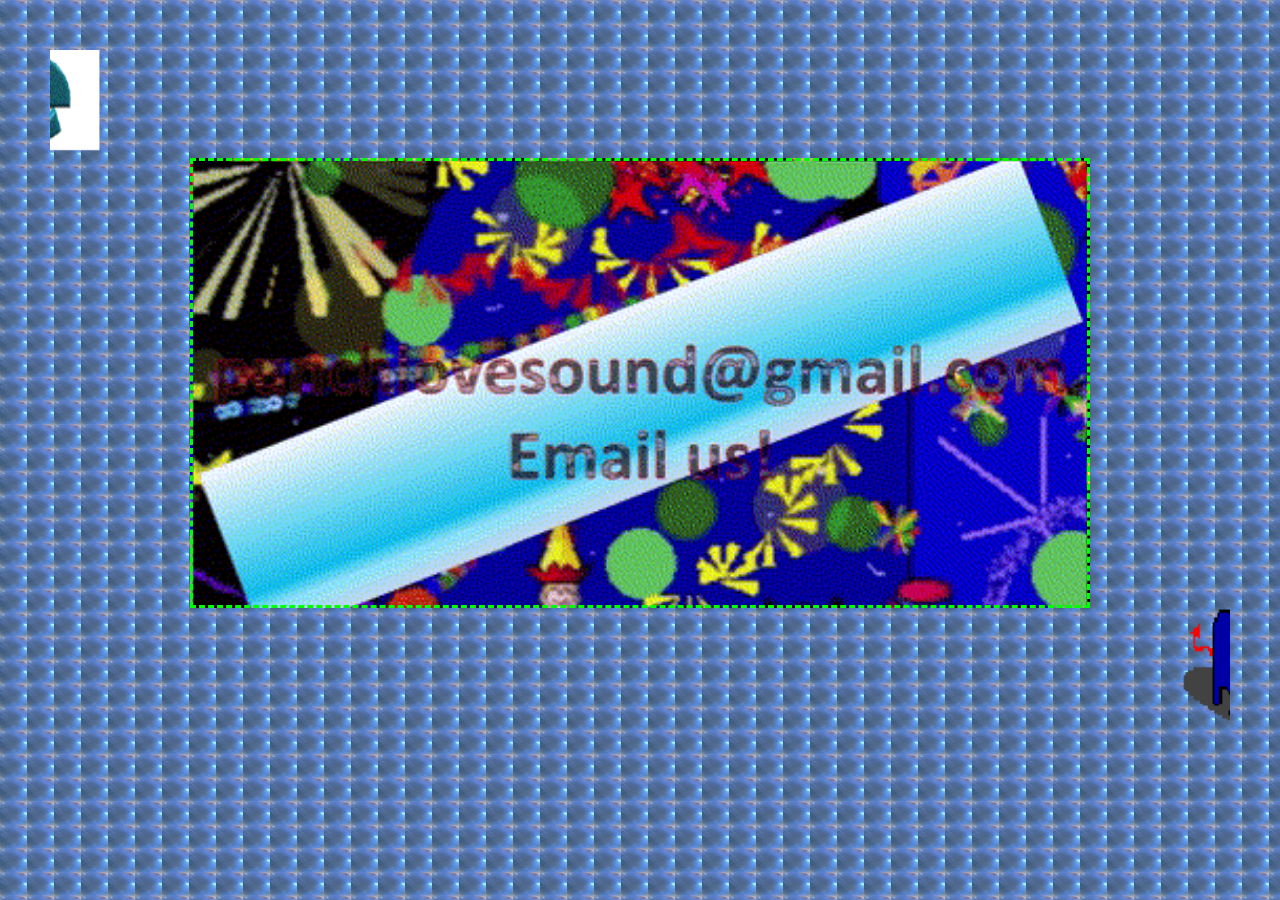
<file: contact.html>
﻿<!DOCTYPE html>

<html lang="en" xmlns="http://www.w3.org/1999/xhtml">
<head>
    <meta charset="utf-8" />
    <title>contact us!</title>
    <meta name="description" content="" />
    <meta name="viewport" content="width=device-width, initial-scale=1" />

    <meta property="og:title" content="" />
    <meta property="og:type" content="" />
    <meta property="og:url" content="" />
    <meta property="og:image" content="" />

    <link rel="stylesheet" href="styles/title.css" />
    <link rel="shortcut icon" type="image/x-icon" href="img/favicon.ico" />

    <meta name="theme-color" content="#fafafa" />

</head>
<body>

    <div class="button">
        <marquee behavior="scroll" direction="right">
            <img src="img/gif/emailspin.gif" width="130vh" height="100vh" />
        </marquee>        
        <button type="button" onclick="window.location.href='mailto: punchlovesound@gmail.com'" value="first"></button>
        <marquee behavior="scroll" direction="left">
            <img src="img/gif/mailboxdevil.gif" width="120vh" height="120vh" />
        </marquee>        
    </div>

</body>
</html>
</file>
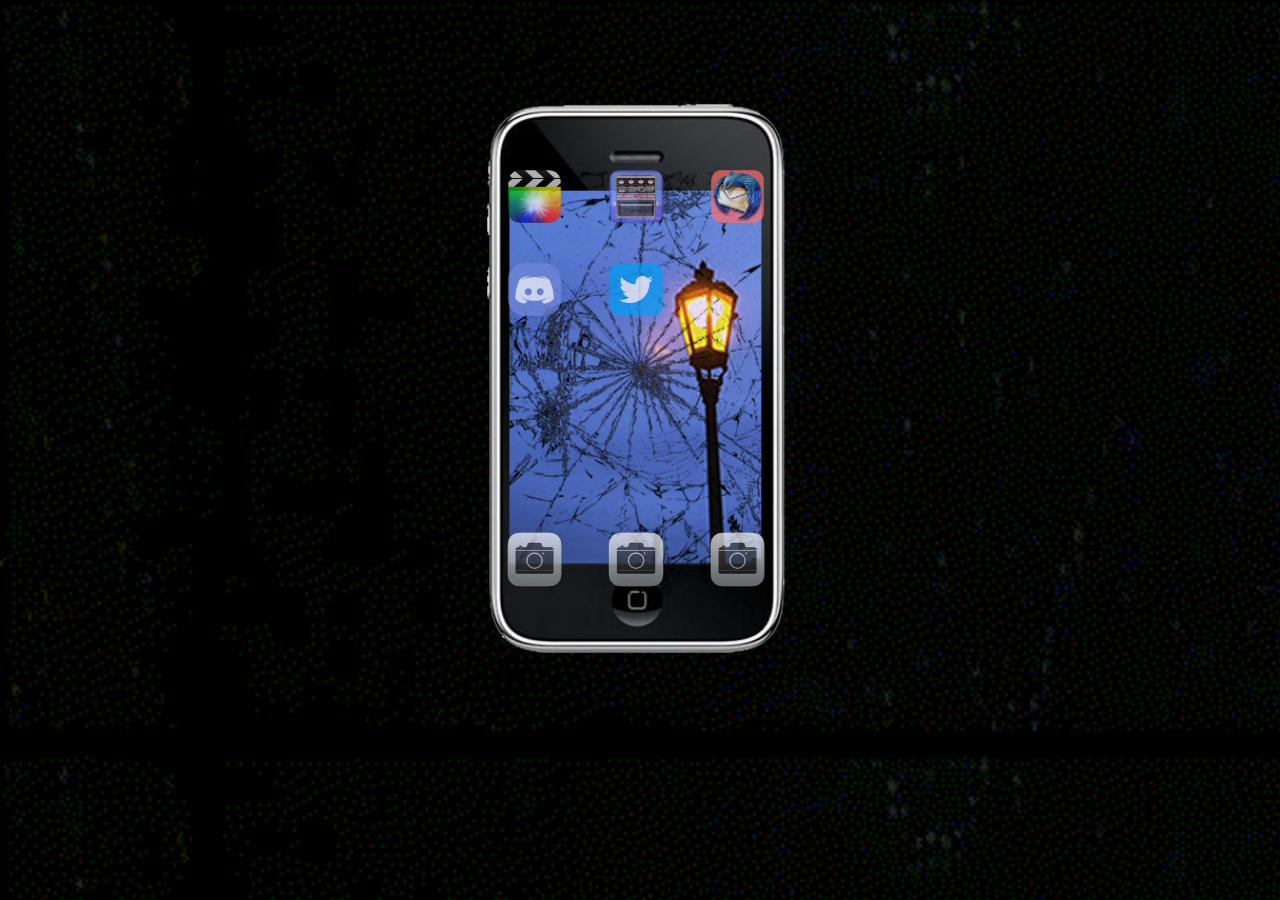
<file: iphone.html>
﻿<!DOCTYPE html>

<html lang="en" xmlns="http://www.w3.org/1999/xhtml">
<head>
    <meta charset="utf-8" />
    <link rel="stylesheet" href="styles/main.css">
    <title>░▒ Punchlove.net ▒░</title>
    <meta name="viewport" content="width=device-width, initial-scale=1">
</head>
<body>

    <!-- Add your site or application content here -->


    <div class="iphonewrapper" style="position: relative;">
        <!--<a href="https://linktr.ee/punchlovemusic" target="_blank">
            <img src="img/gif/upcoming-shows.gif" />
        </a>-->


        <img id='iphonebackground' src="img/iphone2.png">

        <!--<a href="https://linktr.ee/punchlovemusic" target="_blank">
            <img src="img/gif/stream-links.gif" />
        </a>-->

        <a href="videos.html"><div class="app" style="position: absolute; left: 32%; top: 20%; width: 10%; height: 10%;"><img src="img/icons/videos.png" width="100%"></div></a>
        <a href="pedals.html"><div class="app" style="position: absolute; left: 44.5%; top: 20%; width: 10%; height: 10%;"><img src="img/icons/pedal_icon.png" width="100%"></div></a>
        <a href="contact.html"><div class="app" style="position: absolute; left: 57%; top: 20%; width: 10%; height: 10%;"><img src="img/icons/thunderbird.png" width="100%"></div></a>
        <a href="https://discord.gg/wtrZQrCG" target="_blank"><div class="app" style="position: absolute; left: 32%; top: 32.5%; width: 10%; height: 10%;"><img src="img/icons/discord.png" width="100%"></div></a>
        <a href="https://twitter.com/punchlovemusic" target="_blank"><div class="app" style="position: absolute; left: 44.5%; top: 32.5%; width: 10%; height: 10%;"><img src="img/icons/twit.png" width="100%"></div></a>

        <a href="photos_for_real.html"><div class="app" style="position: absolute; left: 32%; top: 69%; width: 10%; height: 10%;"><img src="img/icons/camera.png" width="100%"></div></a>
        <a href="photos2.html"><div class="app" style="position: absolute; left: 44.5%; top: 69%; width: 10%; height: 10%;"><img src="img/icons/camera.png" width="100%"></div></a>
        <a href="webcam.html"><div class="app" style="position: absolute; left: 57%; top: 69%; width: 10%; height: 10%;"><img src="img/icons/camera.png" width="100%"></div></a>

    </div>
    <!--<div class="title">
        <marquee>
            <p>Punchlove Punchlove Punchlove Punchlove Punchlove Punchlove Punchlove Punchlove</p>
        </marquee>
    </div>-->
    <!-- Google Analytics: change UA-XXXXX-Y to be your site's ID. -->
    <script>
        window.ga = function () { ga.q.push(arguments) }; ga.q = []; ga.l = +new Date;
        ga('create', 'UA-XXXXX-Y', 'auto'); ga('set', 'anonymizeIp', true); ga('set', 'transport', 'beacon'); ga('send', 'pageview')
    </script>
    <script src="https://www.google-analytics.com/analytics.js" async></script>
    <script async src="https://platform.twitter.com/widgets.js" charset="utf-8"></script>

    <!--
        <a href="https://www.instagram.com/punchlovemusic/" target="_blank"><div class="app" style="position: absolute; left: 44.5%; top: 32.5%; width: 10%; height: 10%;"><img src="img/icons/instagram.png" width="100%"></div></a>
        <a href="https://music.apple.com/artist/punchlove/1545713753" target="_blank"><div class="app" style="position: absolute; left: 32%; top: 32.5%; width: 10%; height: 10%;"><img src="img/icons/applemusic.png" width="100%"></div></a>
        <a href="https://soundcloud.com/user-209600053-646301370" target="_blank"><div class="app" style="position: absolute; left: 57%; top: 32.5%; width: 10%; height: 10%; "><img src="img/icons/soundcloud2.png" width="100%"></div></a>
        <a href="https://punchlove.bandcamp.com/" target="_blank"><div class="app" style="position: absolute; left: 32%; top: 45%; width: 10%; height: 10%;"><img src="img/icons/bandcamp.png" width="100%"></div></a>
        <a href="https://open.spotify.com/artist/5Tbdx7OG835TPTxnEgfNiW" target="_blank"><div class="app" style="position: absolute; left: 44.5%; top: 45%; width: 10%; height: 10%;"><img src="img/icons/spotify.png" width="100%"></div></a>-->



</body>
</html>
</file>
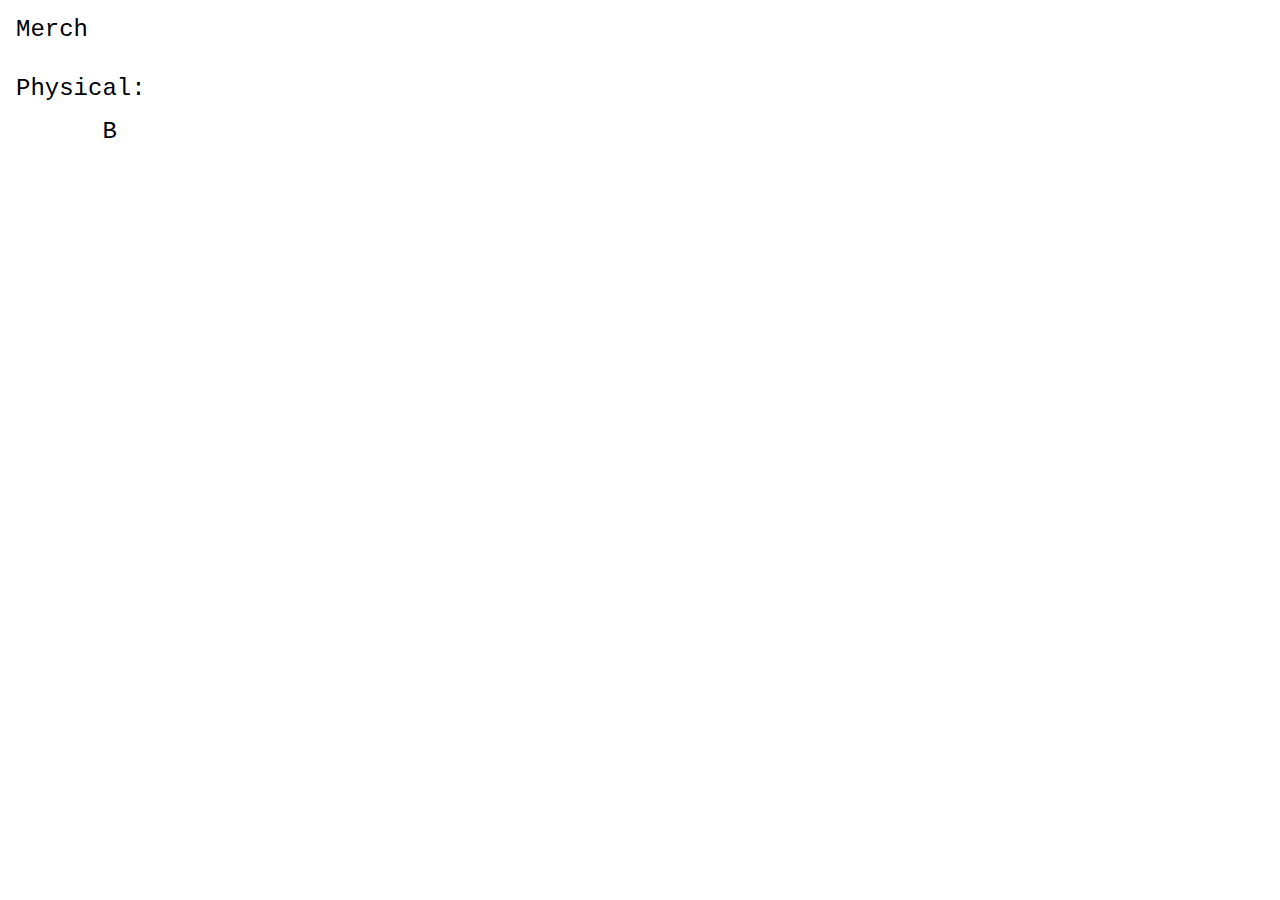
<file: links.html>
<!DOCTYPE html>

<html lang="en" xmlns="http://www.w3.org/1999/xhtml">
<head>
    <meta charset="utf-8" />
    <title>░▒ punchlove.net ▒░</title>
    <meta name="viewport" content="width=device-width, initial-scale=1">

    <meta property="og:title" content="">
    <meta property="og:type" content="">
    <meta property="og:url" content="">
    <meta property="og:image" content="">
    <meta name="description" content="Punchlove the band the website">
    <meta name="keywords" content="Music, Shoegaze, New York, Punchlove, Band, Indepedent">
    <meta name="author" content="Punchlove">

    <link rel="stylesheet" href="" />
    <link rel="shortcut icon" type="image/x-icon" href="img/favicon.ico" />

    <style>
        body {
            display: flex;
            justify-content: left;
            height: 100vh;
            font-family: 'Courier New', Courier, monospace;
            margin: 0;
        }

        .typewriter {
            font-size: 1.5rem;
            
            white-space: nowrap;
            overflow: hidden;
            margin-bottom: 0.5rem;
            margin-left: 1rem; margin-top: 1rem;
        }
    </style>
</head>

<body>
    <div id="container" style="position: relative">
        <div id="typewriter-container" style="position: absolute"></div>
        <div id="link-container" style="position: absolute; display: none;">
            <div class="typewriter"><a target="_blank" href="https://punchlove.bandcamp.com/merch">Merch</a></div>
            <div class="typewriter"></div>
            <div class="typewriter">Physical:</div>
            <div class="typewriter">&nbsp;&nbsp;&nbsp;&nbsp;&nbsp;&nbsp;<a target="_blank" href="https://punchlove.bandcamp.com/album/channels">BandCamp</a></div>
            <div class="typewriter">&nbsp;&nbsp;&nbsp;&nbsp;&nbsp;&nbsp;<a target="_blank" href="https://www.kaninerecords.com/product/channels">Kanine</a></div>
            <div class="typewriter">&nbsp;&nbsp;&nbsp;&nbsp;&nbsp;&nbsp;<a target="_blank" href="https://pleasuretapes.myshopify.com/products/channels-by-punchlove-ltd-10">Pleasure Tapes</a></div>
            <div class="typewriter"></div>
            <div class="typewriter">Streaming:</div>
            <div class="typewriter">&nbsp;&nbsp;&nbsp;&nbsp;&nbsp;&nbsp;<a target="_blank" href="https://open.spotify.com/album/0fROkij27KLAQl0uUTFS2e?si=hoo9cnRfThaS0WE94Er4rQ'">Spotify</a></div>
            <div class="typewriter">&nbsp;&nbsp;&nbsp;&nbsp;&nbsp;&nbsp;<a target="_blank" href="https://music.apple.com/us/album/channels/1713374727">Apple</a></div>
            <div class="typewriter">&nbsp;&nbsp;&nbsp;&nbsp;&nbsp;&nbsp;<a target="_blank" href="https://www.youtube.com/watch?v=t0xupGC7MbM">YouTube</a></div>
            <div class="typewriter"></div>
            <div class="typewriter"><a target="_blank" href="https://www.instagram.com/punchlovemusic/">Instagram</a></div>
            <div class="typewriter"></div>
            <div class="typewriter">booking@punchlove.net</div>
            <div class="typewriter"></div>
            <div class="typewriter"><a target="_blank" href="indexOLD.html">Old Site</a></div>
            <div class="typewriter"><a href="index.html"><- back</a></div>
        </div>
    </div>

    <script>
        const lines = [
            "Merch",
            " ",
            "Physical:",
            "\xa0\xa0\xa0\xa0\xa0\xa0BandCamp",
            "\xa0\xa0\xa0\xa0\xa0\xa0Kanine",
            "\xa0\xa0\xa0\xa0\xa0\xa0Pleasure Tapes",
            " ",
            "Streaming:",
            "\xa0\xa0\xa0\xa0\xa0\xa0Spotify",
            "\xa0\xa0\xa0\xa0\xa0\xa0Apple",
            "\xa0\xa0\xa0\xa0\xa0\xa0YouTube",
            " ",
            "Instagram",
            "booking@punchlove.net",
            "Old Site",
            "<- back"
        ];

        const speed = 24;
        const linePause = 24;
        const container = document.getElementById("typewriter-container");
        const links = document.getElementById("link-container");

        let lineIndex = 0;
        let charIndex = 0;

        function typeLine() {
            if (lineIndex < lines.length) {
                let lineElement = document.createElement("div");
                lineElement.className = "typewriter";
                container.appendChild(lineElement);

                let currentLine = lines[lineIndex];
                let interval = setInterval(() => {
                    if (charIndex < currentLine.length) {
                        lineElement.textContent += currentLine.charAt(charIndex);
                        charIndex++;
                    } else {
                        clearInterval(interval);
                        lineIndex++; charIndex = 0;
                        setTimeout(typeLine, linePause);
                    }
                }, speed);
            } else {
                links.style.display = 'block';
                container.style.display = 'none';
            }

            
        }

        typeLine();
    </script>
</body>
</file>
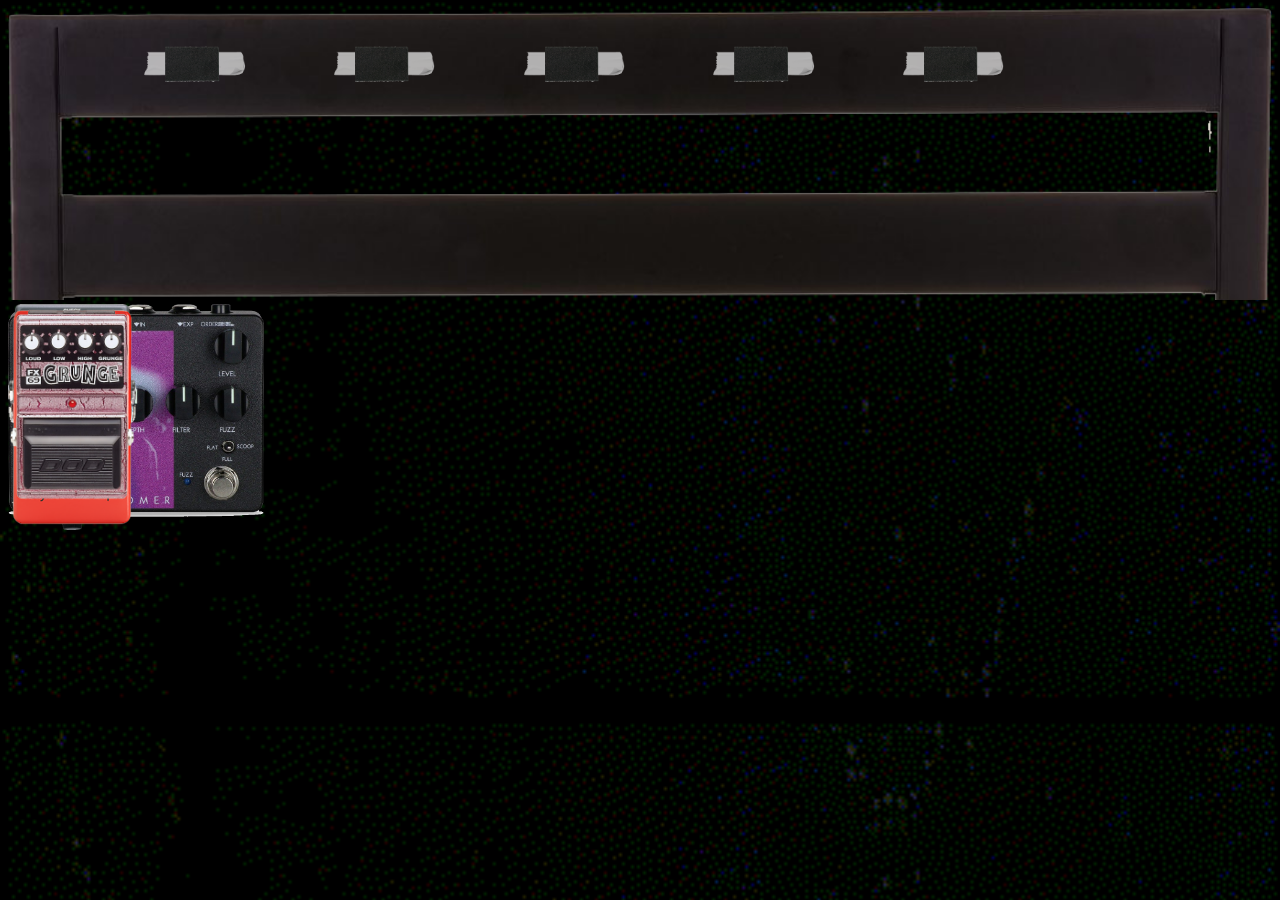
<file: pedals.html>
<!doctype html>
<html class="no-js" lang="">

<head>
  <meta charset="utf-8">
  <title>make some music.</title>
  <meta name="description" content="">
  <meta name="viewport" content="width=device-width, initial-scale=1">

  <meta property="og:title" content="">
  <meta property="og:type" content="">
  <meta property="og:url" content="">
  <meta property="og:image" content="">


  <link rel="stylesheet" href="styles/main.css">
  <link rel="shortcut icon" type="image/x-icon" href="img/favicon.ico" />

  <meta name="theme-color" content="#fafafa">
</head>

<body>

    <!-- Add your site or application content here
        <div class="title">
    <marquee><p>PEDAL BOARD YEAH BUILD YOUR OWN PEDAL BOARD</p></marquee>
    </div>
        -->


    <div style="position: relative;">
        <img src="img/pedalboard.png" style="width: 100%; height: auto;">
        <div class="app" style="position: absolute; left: 10%; top: 10%; width: 10%; height: 10%;"><div id="slot1" class="slot empty"><img src="./img/velcro.png"></div></div>
        <div class="app" style="position: absolute; left: 25%; top: 10%; width: 10%; height: 10%;"><div id="slot2" class="slot empty"><img src="./img/velcro.png"></div></div>
        <div class="app" style="position: absolute; left: 40%; top: 10%; width: 10%; height: 10%;"><div id="slot3" class="slot empty"><img src="./img/velcro.png"></div></div>
        <div class="app" style="position: absolute; left: 55%; top: 10%; width: 10%; height: 10%;"><div id="slot4" class="slot empty"><img src="./img/velcro.png"></div></div>
        <div class="app" style="position: absolute; left: 70%; top: 10%; width: 10%; height: 10%;"><div id="slot5" class="slot empty"><img src="./img/velcro.png"></div></div>

    </div>


    <div id="pedal1" class="pedal">
        <img src="img/pedal1.png">
    </div>
    <div id="pedal2" class="pedal">
        <img src="img/pedal2.png">
    </div>
    <div id="pedal3" class="pedal">
        <img src="img/pedal3.png">
    </div>
    <div id="pedal4" class="pedal">
        <img src="img/pedal4.png">
    </div>
    <div id="pedal5" class="pedal">
        <img src="img/pedal1.png">
    </div>

    <!-- <div id="slot1" class="slot">

    </div>

    <div id="slot2" class="slot">

    </div>
    <div id="slot3" class="slot">

    </div>
    <div id="slot4" class="slot">

    </div>
    <div id="slot5" class="slot">

    </div> -->


    <script src="https://www.google-analytics.com/analytics.js" async></script>
    <script defer src="./scripts/pedals.js"></script>
</body>

</html>
</file>
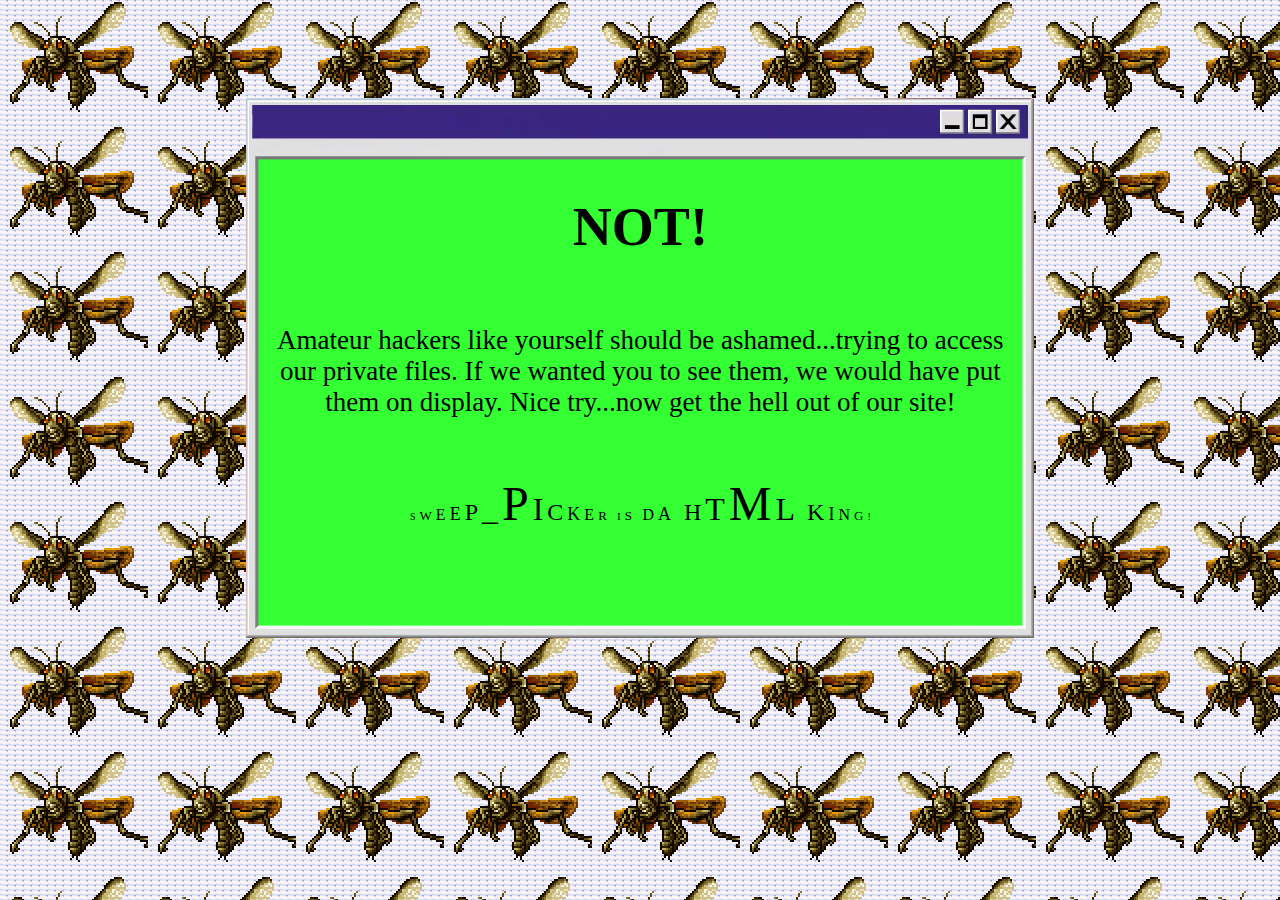
<file: psych.html>
﻿<!DOCTYPE html>

<html lang="en" xmlns="http://www.w3.org/1999/xhtml">
<head>
    <meta charset="utf-8" />
    <title>Psych</title>
    <link rel="stylesheet" href="styles/psych.css" />
</head>
<body>
    <div class="popup">
        <div class="popup2">
            <h1>NOT!</h1>
            <p><br>Amateur hackers like yourself should be ashamed...trying to access our private files. 
                If we wanted you to see them, we would have put them on display. 
                Nice try...now get the hell out of our site!</p>
            <div class="tag">
                <p><br></p>
                <p style="font-size: x-small;">S</p>
                <p style="font-size: small;">W</p>
                <p style="font-size: medium;">E</p>
                <p style="font-size: large;">E</p>
                <p style="font-size: x-large;">P</p>
                <p style="font-size: xx-large;">_</p>
                <p style="font-size: xxx-large;">P</p>
                <p style="font-size: xx-large;">I</p>
                <p style="font-size: x-large;">C</p>
                <p style="font-size: large;">K</p>
                <p style="font-size: medium;">E</p>
                <p style="font-size: small;">R&nbsp;&nbsp;</p>
                <p style="font-size: x-small;">I</p>
                <p style="font-size: small;">S&nbsp;&nbsp;</p>
                <p style="font-size: medium;">D</p>
                <p style="font-size: large;">A&nbsp;&nbsp;</p>
                <p style="font-size: x-large;">H</p>
                <p style="font-size: xx-large;">T</p>
                <p style="font-size: xxx-large;">M</p>
                <p style="font-size: xx-large;">L&nbsp;</p>
                <p style="font-size: x-large;">K</p>
                <p style="font-size: large;">I</p>
                <p style="font-size: medium;">N</p>
                <p style="font-size: small;">G</p>
                <p style="font-size: x-small;">!</p>
            </div>
            
        </div>        
    </div>
</body>

</html>
</file>
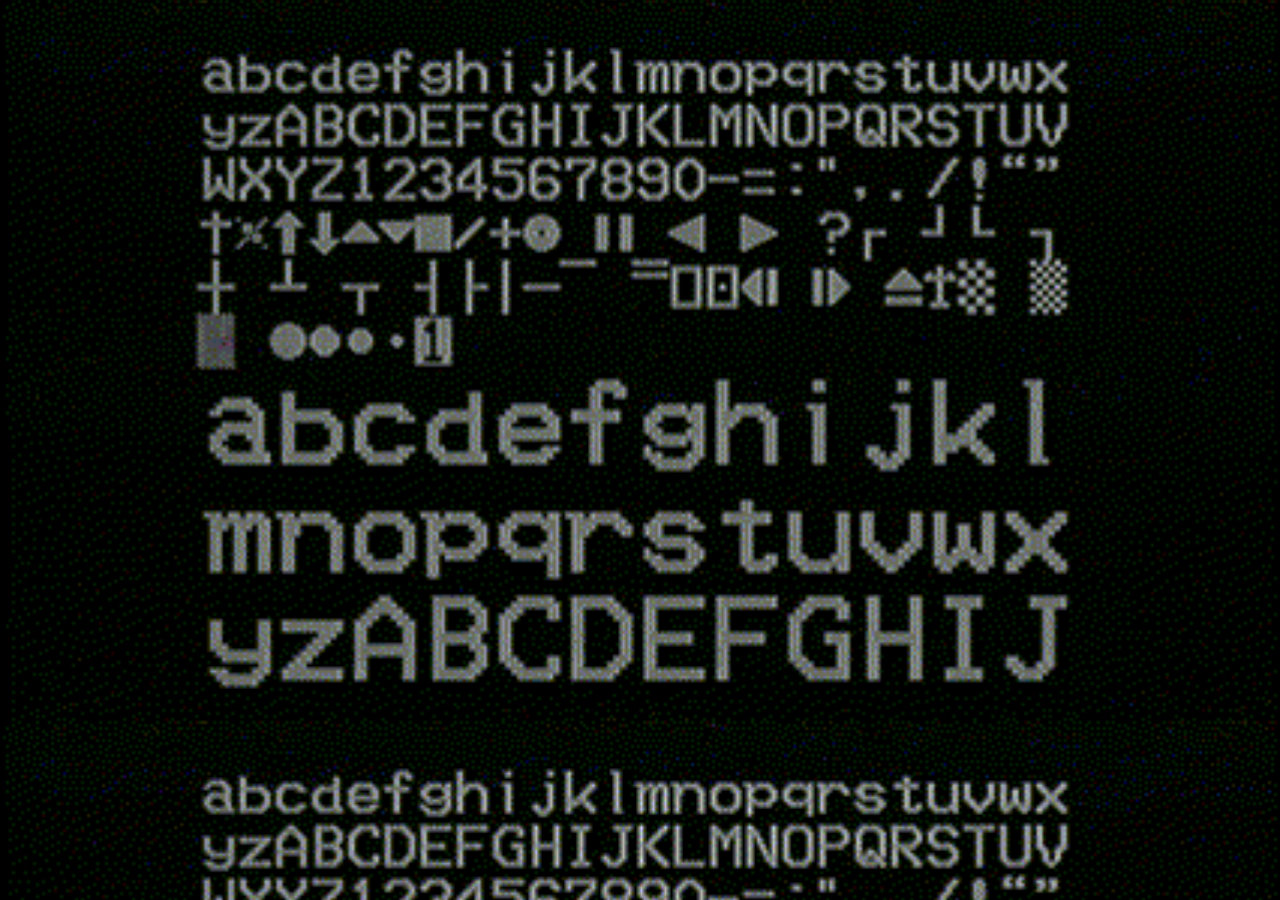
<file: redirect.html>
﻿<!DOCTYPE html>

<html lang="en" xmlns="http://www.w3.org/1999/xhtml">
<head>
    <meta charset="utf-8" />
    <meta http-equiv="refresh" content="2; URL=iphone.html" />
    <link rel="stylesheet" href="styles/title.css">
    <title>Redirecting...</title>
    <meta name="viewport" content="width=device-width, initial-scale=1">
</head>
<body>
    <section class="redirect">
    </section>
</body>
</html>
</file>
<file: styles/title.css>
*{margin:0;padding:0;box-sizing:border-box}.redirect{position:absolute;right:0;width:100%;min-height:100vh;padding:50px;display:flex;justify-content:space-between;align-items:center;background:#111;color:#fff;z-index:2;background-image:url("../img/gif/redirect2.gif");background-size:contain}.channels{position:absolute;right:0;width:100%;min-height:100vh;padding:50px;display:flex;align-items:center;background:#111;color:#fff;z-index:2;background-image:url("../img/gif/channels.gif");background-size:contain;justify-content:right}.phoneLink{display:flex;position:absolute;top:10%;width:60vh;transition-duration:0.4s}.phoneLink:hover{background-color:cornflowerblue;background-blend-mode:color-burn}.showcase{position:absolute;right:0;width:100%;min-height:100vh;align-items:center;background-image:url("../img/textures/4.jpg");z-index:2}.textBox{position:absolute;right:0;top:0;width:100%;min-height:100vh;padding-left:50px;padding-right:50px;display:flex;justify-content:space-between;align-items:center;z-index:2}.overlay{position:absolute;top:0;left:0;width:100%;height:100%;background:rgba(20,20,60,0.6);background-size:cover}.text{position:relative;z-index:10;display:inline-block;min-width:100px;max-width:99%;margin-left:10vh;margin-right:10vh}.text img{opacity:0.8}.text img:hover{opacity:1}.imgFrame{position:relative;z-index:10;display:inline-block;min-width:100px;max-width:99%;margin-right:5vh;margin-left:5vh}.imgFrameFlip{position:relative;z-index:10;display:inline-block;min-width:100px;max-width:99%;transform:scaleX(-1);margin-left:5vh;margin-right:5vh}@media (max-width: 700px){body{padding:5px}.textBox{padding-left:5px;padding-right:5px}.phoneLink{width:65%}.text{margin-left:1vh;margin-right:1vh}.text img{opacity:1}.imgFrame{margin-left:1vh;margin-right:0}.imgFrameFlip{margin-right:1vh;margin-left:0}}.button{position:absolute;right:0;width:100%;min-height:100vh;padding:50px;justify-content:space-between;align-items:center;background:#111;color:#fff;z-index:2;background-image:url("../img/textures/2.jpg");background-size:3vh}.button button{display:block;width:100vh;height:50vh;margin:0 auto;border:dashed;border-color:lime;background-color:cornflowerblue;transition-duration:0.3s;background-image:url("../img/gif/email_us.gif");background-size:cover}.button button:hover{cursor:pointer;background-blend-mode:hard-light}@media (max-width: 740px){.button button{width:90%;background-image:url("../img/gif/email_us_2.gif")}}
</file>
<file: styles/main.css>
body{background-image:url("../img/gif/static.gif");background-size:cover}.title p{font-size:5rem;color:orange}.musiclinks{width:50%;margin:auto}.musiclinks p{color:yellow}.menu{width:50%;margin:auto}.menu a{color:yellow}.sidetext p{font-size:5rem;color:deepskyblue;writing-mode:vertical-rl}.button{position:absolute;display:flex;width:100%;margin-top:20vh;max-width:200vh}.button p{color:orange;font-size:60px;text-align:center}.button button{display:block;width:100vh;height:50vh;margin:0 auto;border:dashed;border-color:lime;background-color:white;transition-duration:0.4s;background-image:url("../img/gif/email_us.gif");background-size:cover}.button button:hover{background-color:indigo}.pedal{max-width:10%;max-height:auto}.pedal img{max-width:100%;height:auto;padding:none;margin:none}#pedal1{position:absolute;z-index:9;border:none;text-align:center}#pedal2{max-width:20%;position:absolute;z-index:9;border:none;text-align:center}#pedal3{position:absolute;z-index:9;border:none;text-align:center}#pedal4{position:absolute;z-index:9;border:none;text-align:center}#pedal5{position:absolute;z-index:9;border:none;text-align:center}#slot1{position:absolute;width:100%;height:auto}#slot2{position:absolute;width:100%;height:auto}#slot3{position:absolute;width:100%;height:auto}#slot4{position:absolute;width:100%;height:auto}#slot5{position:absolute;width:100%;height:auto}.slot img{width:100%;margin:auto}.slot .pedal{width:400px}#iphonebackground{width:100%;max-width:700px;height:auto}.iphonewrapper{position:absolute;display:flex;width:100%;max-width:700px;padding:0vh;margin:0px auto;margin-right:100px;margin-top:200px;transform:scale(1.5)}.app img{opacity:1}.app img:hover{opacity:1}@media (min-width: 700px){#iphonebackground{width:100%;margin:auto;height:auto}.iphonewrapper{width:50%;margin:auto;transform:scale(1);padding:10vh}.app img{opacity:0.7}.app img:hover{opacity:1}}.myGallery{display:grid;grid-gap:10px;grid-template-columns:repeat(auto-fit, minmax(150px, 1fr))}.myGallery img{width:100%}.mainImage{width:50%;margin:auto}.mainImage img{max-width:800px;max-height:800px;margin:auto}.galleryPhoto{height:100px;width:auto}.galleryPhoto:hover{filter:brightness(50%)}@media (max-width: 700px){.mainImage{width:80%;margin:auto}.mainImage img{width:100%;margin:auto}.galleryPhoto{height:60px;width:100px}.galleryPhoto:hover{filter:brightness(50%)}.myGallery{display:grid;grid-gap:10px;grid-template-columns:repeat(auto-fit, minmax(80px, 1fr))}}
</file>
<file: styles/psych.css>
body{background-image:url("../img/gif/locust.gif"),url("../img/textures/4.jpg");background-size:auto, 8px 5px}.popup{background-color:#3f3;background-image:url("../img/window.png");background-size:contain;width:87.54vh;height:60vh;display:block;text-align:center;position:relative;margin:auto;top:10vh}.popup2{width:84.864vh;height:51.799vh;position:absolute;left:1.381vh;top:6.82vh}.popup2 h1{font-size:6vh}.popup2 p{font-size:3vh}.tag p{display:inline}
</file>
